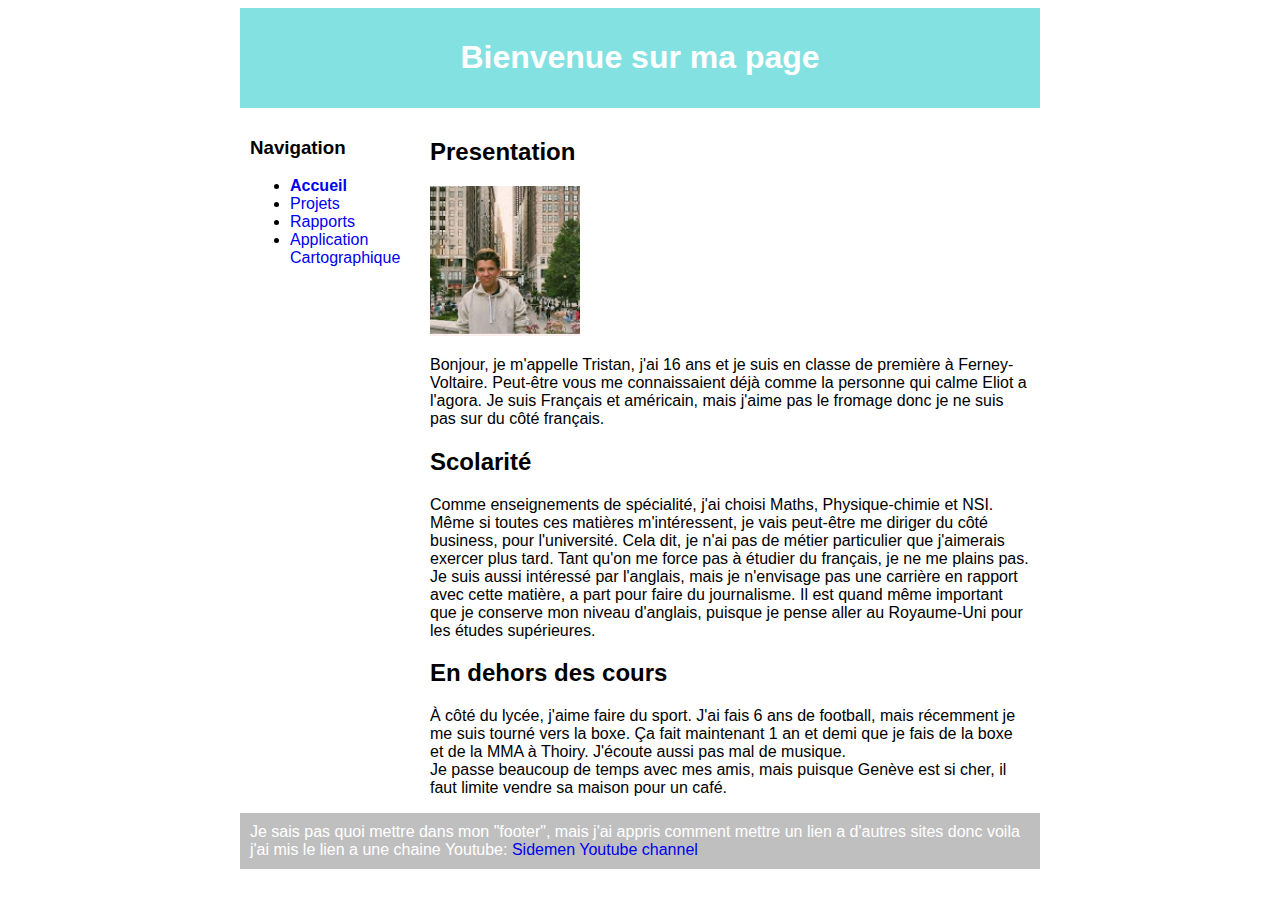
<file: index.html>
<!DOCTYPE html>
<html>
    <head>
        
        <title>Tristan's Website</title>
        <link rel="stylesheet" href="style.css" />              <!-- takes stylesheet into account using href -->
        
    </head>
    <body>
        <div id="container">            <!-- using the ID container makes it easier to style in CSS -->
            <div id="header">
                <h1>Bienvenue sur ma page</h1>
            </div>
            
            <div id="content">         <!-- all the text visible goes into this div -->
                
                <div id="nav">
                    <h3>Navigation</h3>
                    <ul>
                        <li><a class="selected" href="index.html">Accueil</a></li>
                        <li><a href="projets.html">Projets</a></li>                         <!-- use list to make the website more interactive -->
                        <li><a href="rapports.html">Rapports</a></li>
                        <li><a href="appli.html">Application Cartographique</a></li>
                    </ul>
                
                </div>
                
                <div id="main">
                    <h2>Presentation</h2>
                    
                    <img width="150" height="150" src="profilepic.jpg"/>
                    <p>Bonjour, je m'appelle Tristan, j'ai 16 ans et je suis en classe de première à Ferney-Voltaire. Peut-être vous me connaissaient déjà comme la personne qui calme Eliot a l'agora. Je suis Français et américain, mais j'aime pas le fromage donc je ne suis pas sur du côté français.</p>
                    
                    <h2>Scolarité</h2>
                
                    <p>Comme enseignements de spécialité, j'ai choisi Maths, Physique-chimie et NSI. Même si toutes ces matières m'intéressent, je vais peut-être me diriger du côté business, pour l'université. Cela dit, je n'ai pas de métier particulier que j'aimerais exercer plus tard. Tant qu'on me force pas à étudier du français, je ne me plains pas.
                        <br>
                   Je suis aussi intéressé par l'anglais, mais je n'envisage pas une carrière en rapport avec cette matière, a part pour faire du journalisme. Il est quand même important que je conserve mon niveau d'anglais, puisque je pense aller au Royaume-Uni pour les études supérieures.
                    </p>
                    
                    <h2>En dehors des cours</h2>
                
                    <p>À côté du lycée, j'aime faire du sport. J'ai fais 6 ans de football, mais récemment je me suis tourné vers la boxe. Ça fait maintenant 1 an et demi que je fais de la boxe et de la MMA à Thoiry. J'écoute aussi pas mal de musique.
                        <br>
                    Je passe beaucoup de temps avec mes amis, mais puisque Genève est si cher, il faut limite vendre sa maison pour un café.
                    </p>
                </div>
            
            </div>

            <div id="footer">
                    
                    Je sais pas quoi mettre dans mon "footer", mais j'ai appris comment mettre un lien a d'autres sites donc voila j'ai mis le lien a une chaine Youtube:
                    <a href="https://www.youtube.com/channel/UCDogdKl7t7NHzQ95aEwkdMw" target="_blank">Sidemen Youtube channel</a>
           
            </div>
        
        </div>
    
    </body>

</html>
</file>
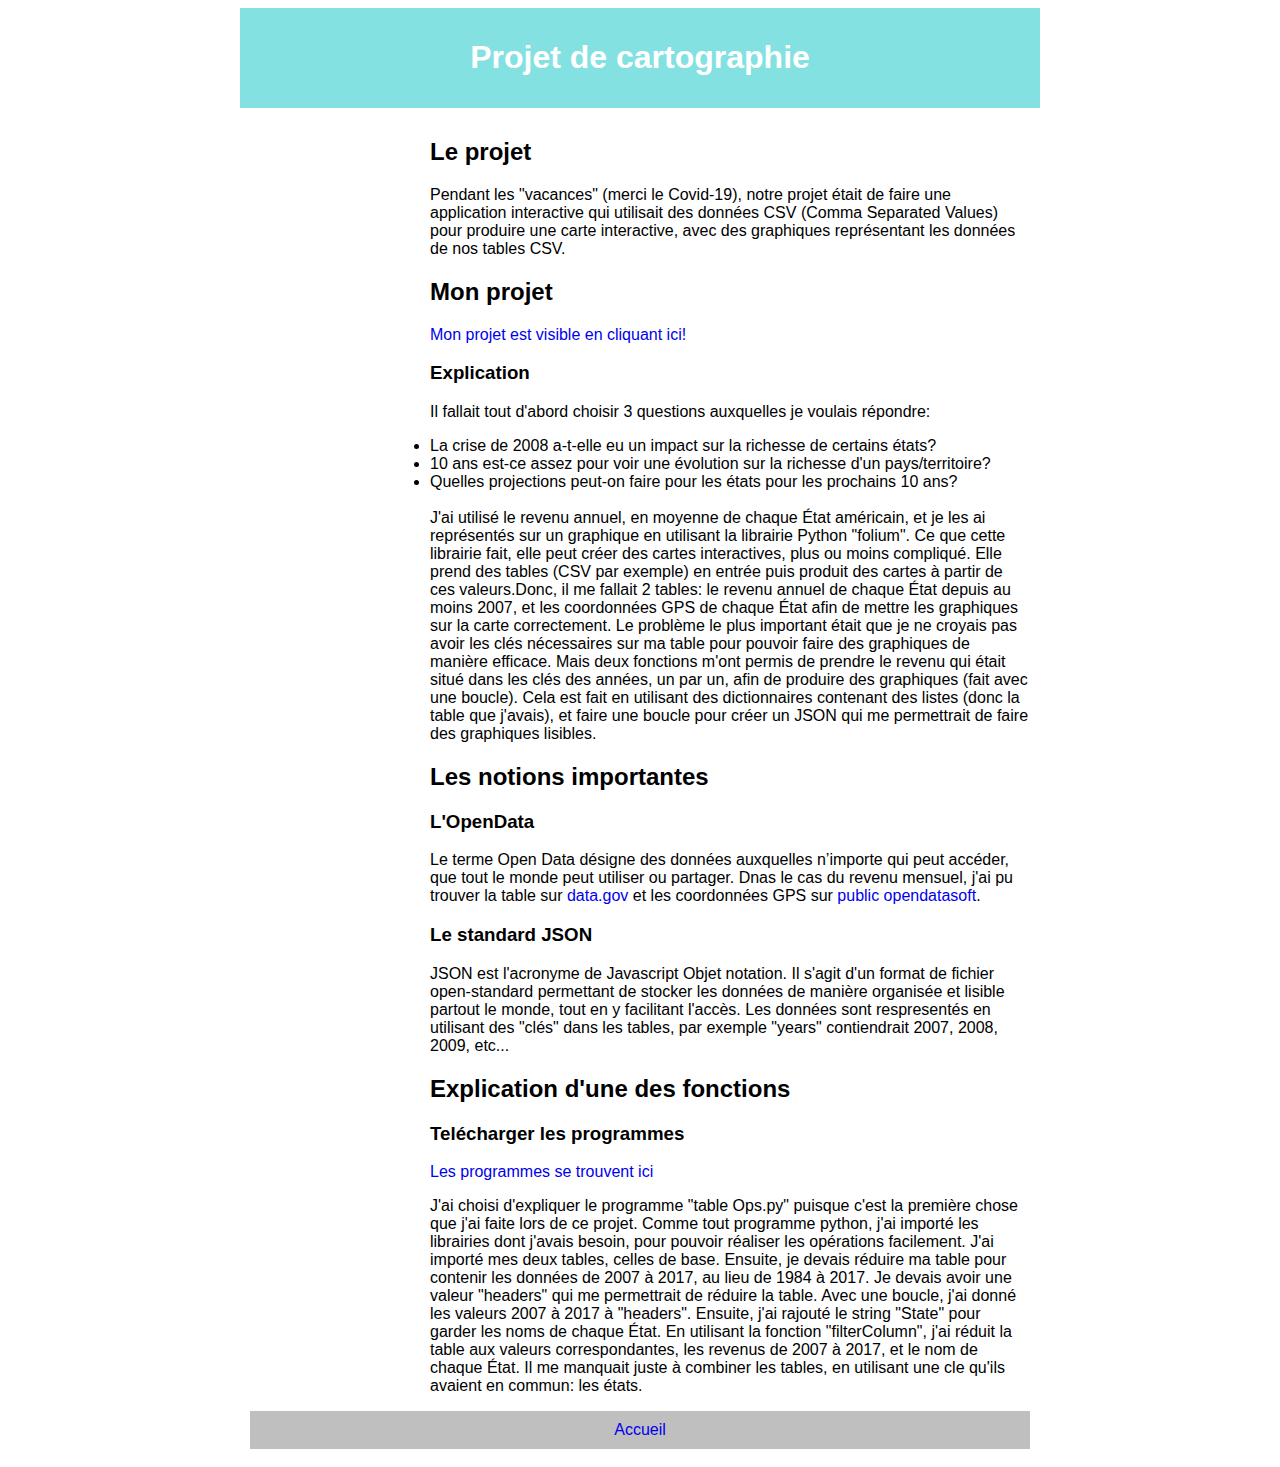
<file: appli.html>
<!DOCTYPE html>
<html>
    <head>
        <title>Projet de cartographie</title>
        <link rel="stylesheet" href="style.css" />
    </head>
    <body>
        <div id="container">
            <div id="header">
                <h1>Projet de cartographie</h1>
            </div>
            <div id="content">
                <div id="main">
                    <h2>Le projet</h2>
                    <p>Pendant les "vacances" (merci le Covid-19), notre projet était de faire une application interactive qui utilisait des données CSV (Comma Separated Values) pour produire une carte interactive, avec des graphiques représentant les données de nos tables CSV.</p>
                    <h2>Mon projet</h2>
                    <a href="map.html">Mon projet est visible en cliquant ici!</a>
                    <h3>Explication</h3>
                    <p> Il fallait tout d'abord choisir 3 questions auxquelles je voulais répondre: <li>La crise de 2008 a-t-elle eu un impact sur la richesse de certains états?</li><li>10 ans est-ce assez pour voir une évolution sur la richesse d'un pays/territoire?</li><li>Quelles projections peut-on faire pour les états pour les prochains 10 ans?</li><br>J'ai utilisé le revenu annuel, en moyenne de chaque État américain, et je les ai représentés sur un graphique en utilisant la librairie Python "folium". Ce que cette librairie fait, elle peut créer des cartes interactives, plus ou moins compliqué. Elle prend des tables (CSV par exemple) en entrée puis produit des cartes à partir de ces valeurs.Donc, il me fallait 2 tables: le revenu annuel de chaque État depuis au moins 2007, et les coordonnées GPS de chaque État afin de mettre les graphiques sur la carte correctement. Le problème le plus important était que je ne croyais pas avoir les clés nécessaires sur ma table pour pouvoir faire des graphiques de manière efficace. Mais deux fonctions m'ont permis de prendre le revenu qui était situé dans les clés des années, un par un, afin de produire des graphiques (fait avec une boucle). Cela est fait en utilisant des dictionnaires contenant des listes (donc la table que j'avais), et faire une boucle pour créer un JSON qui me permettrait de faire des graphiques lisibles.</p>
                    <h2>Les notions importantes</h2>
                    <h3>L'OpenData</h3>
                    <p>Le terme Open Data désigne des données auxquelles n’importe qui peut accéder, que tout le monde peut utiliser ou partager. Dnas le cas du revenu mensuel, j'ai pu trouver la table sur <a href="https://www.data.gov/" target="_blank">data.gov</a> et les coordonnées GPS sur <a href="https://public.opendatasoft.com/explore/?sort=modified" target="_blank">public opendatasoft</a>. </p>
                    <h3>Le standard JSON</h3>
                    <p>JSON est l'acronyme de Javascript Objet notation. Il s'agit d'un format de fichier open-standard permettant de stocker les données de manière organisée et lisible partout le monde, tout en y facilitant l'accès. Les données sont respresentés en utilisant des "clés" dans les tables, par exemple "years" contiendrait 2007, 2008, 2009, etc...</p>
                    <h2>Explication d'une des fonctions</h2>
                    <h3>Telécharger les programmes</h3>
                    <a href="programmes.zip">Les programmes se trouvent ici</a>
                    <p>J'ai choisi d'expliquer le programme "table Ops.py" puisque c'est la première chose que j'ai faite lors de ce projet. Comme tout programme python, j'ai importé les librairies dont j'avais besoin, pour pouvoir réaliser les opérations facilement. J'ai importé mes deux tables, celles de base. Ensuite, je devais réduire ma table pour contenir les données de 2007 à 2017, au lieu de 1984 à 2017. Je devais avoir une valeur "headers" qui me permettrait de réduire la table. Avec une boucle, j'ai donné les valeurs 2007 à 2017 à "headers". Ensuite, j'ai rajouté le string "State" pour garder les noms de chaque État. En utilisant la fonction "filterColumn", j'ai réduit la table aux valeurs correspondantes, les revenus de 2007 à 2017, et le nom de chaque État. Il me manquait juste à combiner les tables, en utilisant une cle qu'ils avaient en commun: les états. </p>
                </div>
                <div id="footer1">
                <a href="index.html">Accueil</a>
                </div>
            </div>
        </div>
    </body>


</html>
</file>
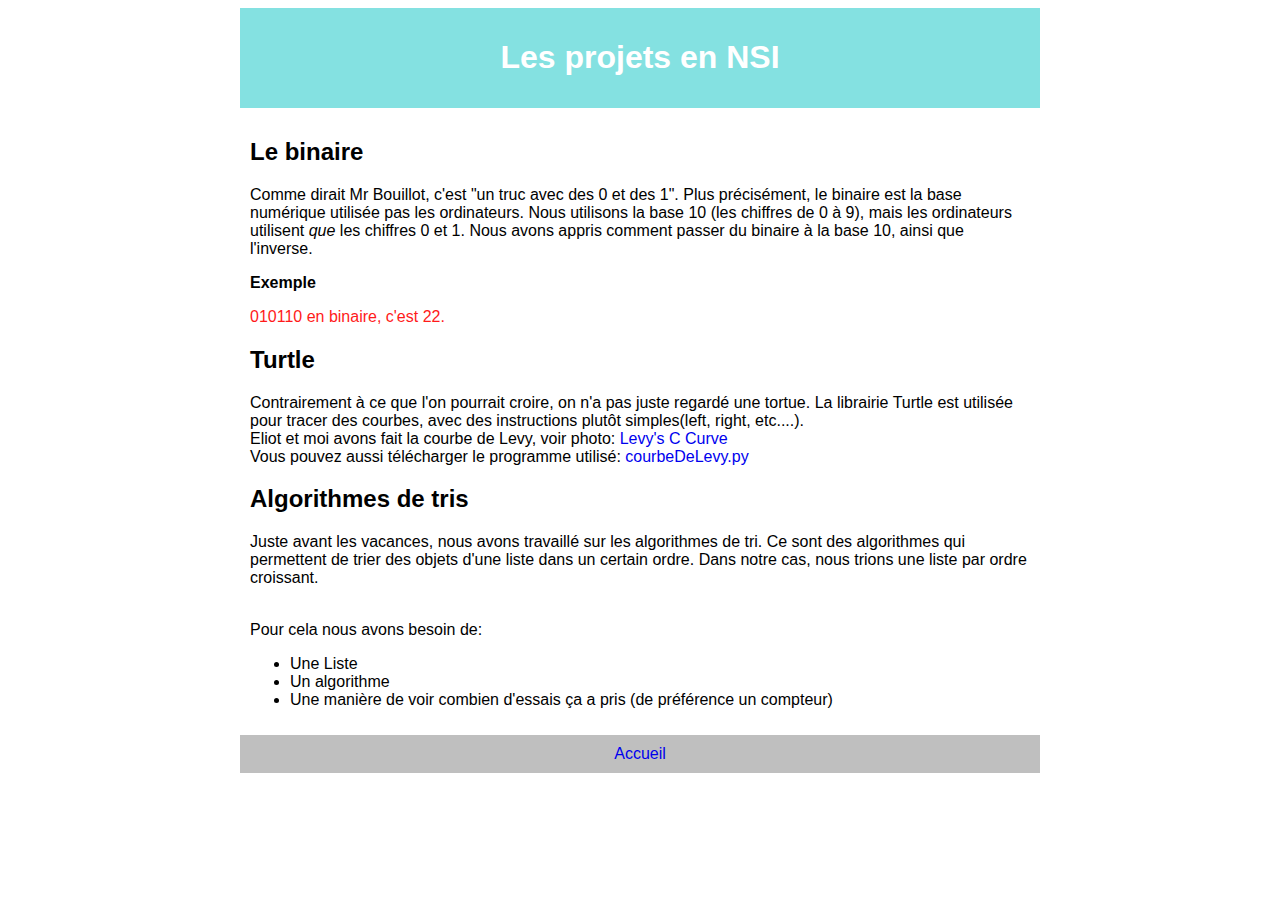
<file: projets.html>
<!DOCTYPE html>
<html>
    <head>
        
        <title>Nos projets</title>
        <link rel="stylesheet" href="style.css" />
        
    </head>
    
    <body>
        <div id="container">
            <div id="header">
                <h1>Les projets en NSI</h1>
            </div>
            <div id="content">
                
                <h2>Le binaire</h2>
                
                <p>Comme dirait Mr Bouillot, c'est "un truc avec des 0 et des 1". Plus précisément, le binaire est la base numérique utilisée pas les ordinateurs. Nous utilisons la base 10 (les chiffres de 0 à 9), mais les ordinateurs utilisent <i>que</i> les chiffres 0 et 1. Nous avons appris comment passer du binaire à la base 10, ainsi que l'inverse.</p>
                
                <p><b>Exemple</b></p>
                
                <div id="example">
                    <p>010110 en binaire, c'est 22.</p>         <!-- had to use another div to make the text red :/ -->
                </div>
                
                <h2>Turtle</h2>
                
                <p>Contrairement à ce que l'on pourrait croire, on n'a pas juste regardé une tortue. La librairie Turtle est utilisée pour tracer des courbes, avec des instructions plutôt simples(left, right, etc....).
                    <br>
                Eliot et moi avons fait la courbe de Levy, voir photo: <a href="LevyFractal.png" target="_blank">Levy's C Curve</a>
                    <br>
                Vous pouvez aussi télécharger le programme utilisé: <a href="CourbedeLeviTristanEliot.py">courbeDeLevy.py</a>
                </p>
                
                <h2>Algorithmes de tris</h2>
                
                <p>Juste avant les vacances, nous avons travaillé sur les algorithmes de tri. Ce sont des algorithmes qui permettent de trier des objets d'une liste dans un certain ordre. Dans notre cas, nous trions une liste par ordre croissant.</p>
                    <br>
                Pour cela nous avons besoin de:                 <!-- remember to close paragraph tag before starting a list!! -->
                <ul>
                    <li>Une Liste</li>
                    <li>Un algorithme</li>
                    <li>Une manière de voir combien d'essais ça a pris (de préférence un compteur)</li>
                </ul>
            
            </div>
            
            <div id="footer1">
                <a href="index.html">Accueil</a>
            </div>
            
        </div>
    
    </body>

</html>
</file>
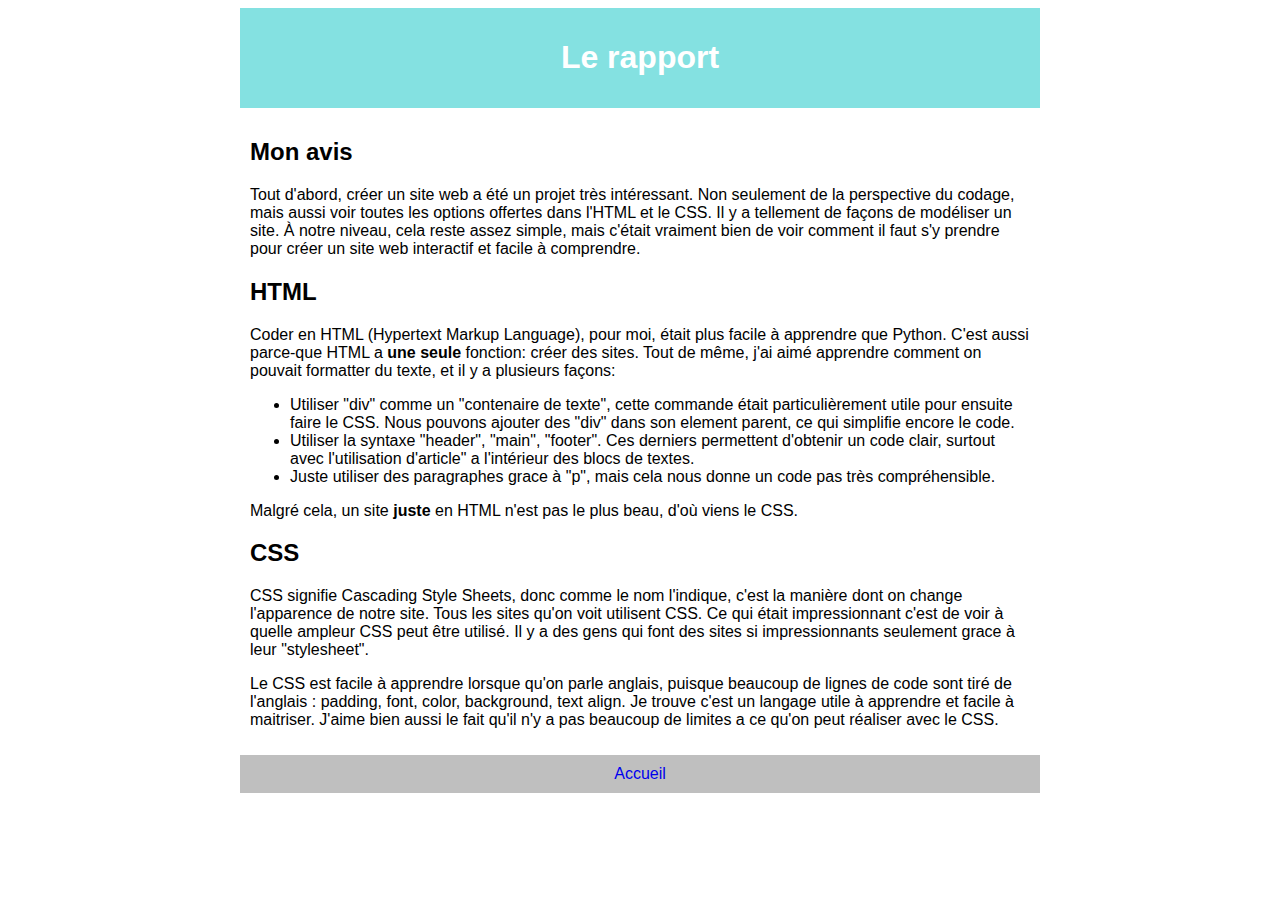
<file: rapports.html>
<!DOCTYPE html>
<html>
    <head>
        
        <title>Le Rapport</title>
        <link rel="stylesheet" href="style.css" />
    
    </head>
    <body>
        
        <div id="container">
            <div id="header"><h1>Le rapport</h1>
            </div>
            
            <div id="content">
                
                <h2>Mon avis</h2>
                
                <p>Tout d'abord, créer un site web a été un projet très intéressant. Non seulement de la perspective du codage, mais aussi voir toutes les options offertes dans l'HTML et le CSS. Il y a tellement de façons de modéliser un site. À notre niveau, cela reste assez simple, mais c'était vraiment bien de voir comment il faut s'y prendre pour créer un site web interactif et facile à comprendre.</p>
                
                <h2>HTML</h2>
                
                <p>Coder en HTML (Hypertext Markup Language), pour moi, était plus facile à apprendre que Python. C'est aussi parce-que HTML a <b>une seule</b> fonction: créer des sites. Tout de même, j'ai aimé apprendre comment on pouvait formatter du texte, et il y a plusieurs façons:</p>
                    <ul>
                        <li>Utiliser "div" comme un "contenaire de texte", cette commande était particulièrement utile pour ensuite faire le CSS. Nous pouvons ajouter des "div" dans son element parent, ce qui simplifie encore le code. </li>
                        <li>Utiliser la syntaxe "header", "main", "footer". Ces derniers permettent d'obtenir un code clair, surtout avec l'utilisation d'article" a l'intérieur des blocs de textes.</li>
                        <li>Juste utiliser des paragraphes grace à "p", mais cela nous donne un code pas très compréhensible.</li>
                    </ul>
               
                <p>Malgré cela, un site <b>juste</b> en HTML n'est pas le plus beau, d'où viens le CSS.</p>
                
                <h2>CSS</h2>
                
                <p>CSS signifie Cascading Style Sheets, donc comme le nom l'indique, c'est la manière dont on change l'apparence de notre site. Tous les sites qu'on voit utilisent CSS. Ce qui était impressionnant c'est de voir à quelle ampleur CSS peut être utilisé. Il y a des gens qui font des sites si impressionnants seulement grace à leur "stylesheet".</p>
                
                <p>Le CSS est facile à apprendre lorsque qu'on parle anglais, puisque beaucoup de lignes de code sont tiré de l'anglais : padding, font, color, background, text align. Je trouve c'est un langage utile à apprendre et facile à maitriser. J'aime bien aussi le fait qu'il n'y a pas beaucoup de limites a ce qu'on peut réaliser avec le CSS.</p>
            
            </div>
            
            <div id="footer1">
                <a href="index.html">Accueil</a>
            </div>
            
        </div>
        
    </body>


</html>
</file>
<file: style.css>
body {
    background color: #EEEEEE;
    font-family: Helvetica;
}

a{
    text-decoration: none;
}
 
#container{
    background-color: white;
    width: 800px;
    margin-left: auto;
    margin-right: auto;
}

#header {
    background-color: #84e1e1;
    color: white;
    text-align:center;
    padding: 10px;
}

#content{
    padding: 10px;
}

#nav{
    width: 180px;
    float: left;
}

.selected{
    font-weight: bold;
}

#main{
    width: 600px;
    float: right;
}

#footer{
    clear: both;
    padding: 10px;
    background-color: #bfbfbf;
    color: white;
}

#example{
    color: #ff1a1a
}

#footer1{
    clear: both;
    padding: 10px;
    background-color: #bfbfbf;
    color: white;
    text-align-last: center;
}
</file>
